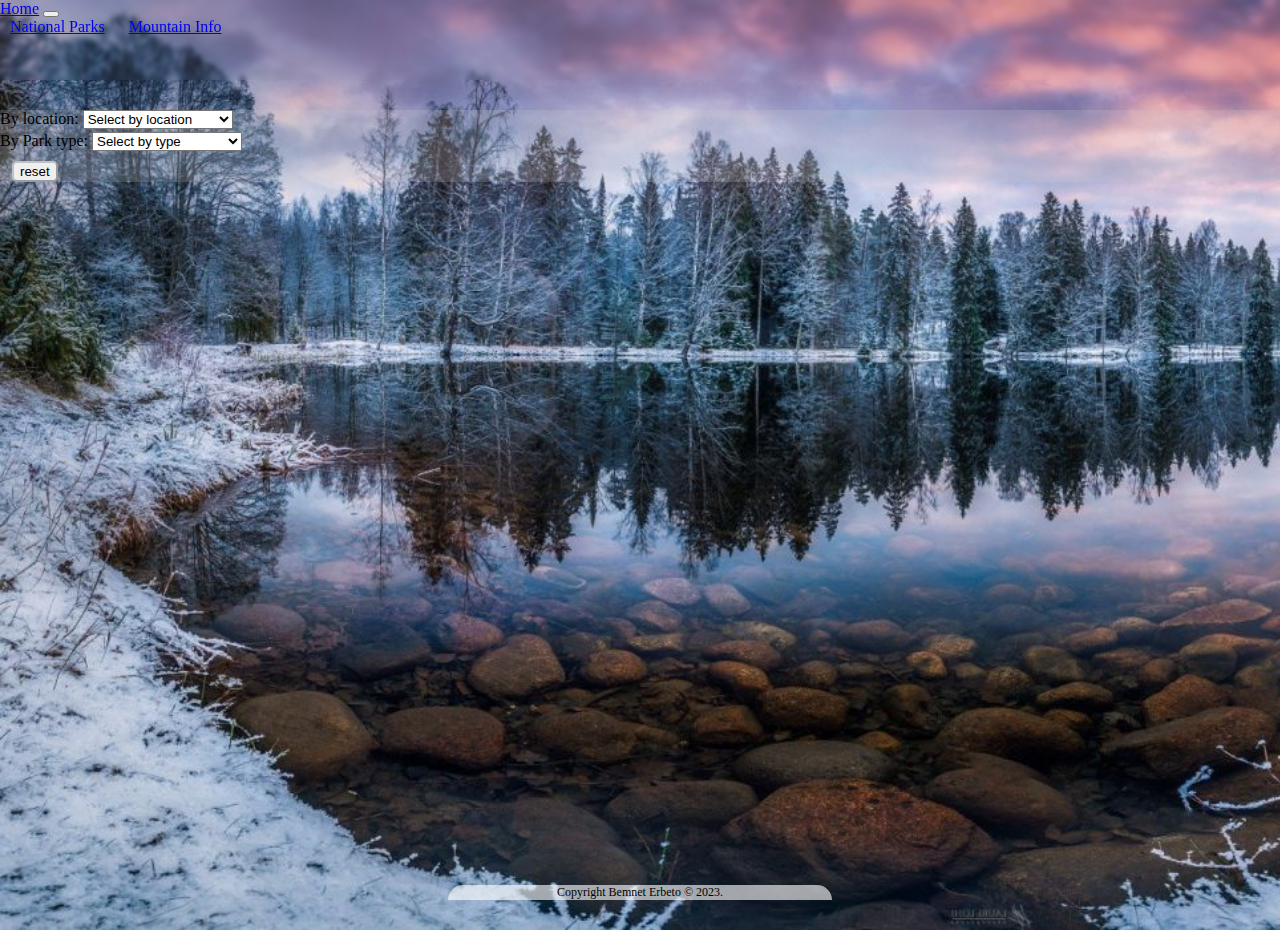
<file: public/nationalParks.html>
<!doctype html>
<html lang="en">

<head>
  <meta charset="utf-8">
  <meta name="viewport" content="width=device-width, initial-scale=1">
  <title>National Parks</title>
  <link href="https://cdn.jsdelivr.net/npm/bootstrap@5.3.0-alpha3/dist/css/bootstrap.min.css" rel="stylesheet"
    integrity="sha384-KK94CHFLLe+nY2dmCWGMq91rCGa5gtU4mk92HdvYe+M/SXH301p5ILy+dN9+nJOZ" crossorigin="anonymous">
  <link rel="stylesheet" href="../css/nationalParks.css">

  <script src="https://cdn.jsdelivr.net/npm/bootstrap@5.3.0-alpha3/dist/js/bootstrap.bundle.min.js"
  integrity="sha384-ENjdO4Dr2bkBIFxQpeoTz1HIcje39Wm4jDKdf19U8gI4ddQ3GYNS7NTKfAdVQSZe"
  crossorigin="anonymous"></script>
  <script defer src="../scripts/nationalParkData.js"></script>
  <script defer src="../scripts/locationData.js"></script>
  <script defer src="../scripts/nationalParksloc.js"></script>
  <script defer src="../scripts/parkTypeData.js"></script>
  <script defer src="../scripts/parkType.js"></script>
  <script defer src="../scripts/dom.js"></script>
</head>
<body class="park">

  <header>
    <nav class="navbar navbar-expand-lg under409px">
        <div class="container-fluid navigation">
            <a class="navbar-brand" href="../index.html">Home</a>
            <button class="navbar-toggler" type="button" data-bs-toggle="collapse" data-bs-target="#navbarNavAltMarkup" aria-controls="navbarNavAltMarkup" aria-expanded="false" aria-label="Toggle navigation">
                    <span class="navbar-toggler-icon"></span>
            </button>
            <div class="collapse navbar-collapse" id="navbarNavAltMarkup">
                <div class="navbar-nav">
                    <a class="nav-link active" aria-current="page" href="./nationalParks.html">National Parks</a>
                    <a class="nav-link active" aria-current="page" href="./mountainInfo.html">Mountain Info</a>
                    
                </div>
            </div>
        </div>
        </nav>
  </header>
  <main class="container mt-3 p-md-4 border rounded-3 add-class " id="search-bar">
    <div id="categorySelectionRow" class="row">
      <div class="text-white force-width">
        <div id="search-location">
        <label for="categorySelect">By location:</label>
        <select id="categorySelect">
          <option id="select-by-location" value="0">Select by location</option>
        </select>
      </div>
        <div id="search-type" class="row">
          <div class="col" id="">
            <label for="activitySelect">By Park type:</label>
            <select id="activitySelect">
              <option id="select-by-type" value="0">Select by type</option>
            </select>
          </div>
        </div>
      </div>
      <button type="submit" id="btn-reset">reset</button>
    </div>
    <div id="activityDetailRow" class="row">
      
      </div>
      <div class="main-data">
        <section id="section"></section>
        <section id="byType"></section>
      </div>  
    </main>
    <footer>
      Copyright Bemnet Erbeto &copy; 2023. 
    </footer>
</body>

</html>
</file>
<file: css/nationalParks.css>
*{
    margin: 0;
    overflow-y: hidden;

}
.park {
  
    background-image: url(../public/addedImg/1862349.jpg);
    background-repeat: no-repeat;
     background-size: cover;
    height: 100vh; 

    padding-bottom: 30px;
    overflow-y: hidden;

}
.mask {
    position: absolute;
    width: 100%;
    height: 100%;
    background-color: rgba(0, 0, 0, 0.37);
    min-width:350px;
}
main {
    position: relative;
    margin: 30px 0;
    background-color: rgba(174, 179, 180, 0.644) ;

}
nav {
    height: 80px;
    background-color: transparent;
    backdrop-filter: blur(2px);
   
   
}
/* nav a {
    color: hwb(0 1% 99%) !important;
} */
.navigation {
    position: absolute;
    /* height: 100px; */
  
}

#section, #byType {
    display: flex;
    flex-wrap: wrap;
    justify-content: center;
    gap: 20px;
    width: 70%;
    /* min-width: 700px; */
    max-width: 1800px;
    margin: auto;
    overflow: auto;
    height: fit-content;
    max-height: 100vh;
}
.search-results, .new-div {
    display: flex;
    flex-direction: column;
    justify-content: start;
    border: 1px solid black;
    width: 400px;
    height: 400px;
    border-radius: 2rem;
    background-color:rgba(65, 27, 5, 0.37);
    backdrop-filter: blur(6px);
    color: #fff;
    padding: 15px;
}

.new-div {
    background-color: rgba(65, 27, 5, 0.37);
    backdrop-filter: blur(2px);
    color: white;
    
}
.search-results p, .new-div p {
    margin: 0;
}
.search-results:not(:first-child, :nth-child(2)):last-child, .new-div:not(:first-child, :nth-child(2), :nth-child(3)):last-child{
    margin-bottom: 250px;

}
::-webkit-scrollbar {
    display: none;
}
/* #byType {
    position: absolute;
    top: 30px;
} */
.add-class {
 background-color: rgba(207, 207, 207, 0.219);   
 /* min-width: 415px; */
}
.nav-link{
    padding: 0 !important;
}
@media screen and (min-width: 1154px){
    .nav-link{
        padding: 10px !important;
    }
}
.force-width{
    display: grid;
    gap: 3px;
}
.force-width label {
    width: 96px;
}
.force-width select {
    width: 150px;
}
#btn-reset{
    border-radius: 5px;
    border-color: rgba(128, 128, 128, 0.425);
    margin-top: 10px;
    width: fit-content;
    margin-left: 12px;
}
#btn-reset:hover {
    border-color: #000;
    transform: scale(1.03);
}

.searched-img {
    width: 100%;
    height: 200px;
    border-radius: 10px;
    margin-bottom: 10px;
}

footer {
    text-align: center;
    position: absolute;
    left: 50%;
    transform: translateX(-50%);
    bottom: 0;
    height: fit-content;
    width: 30%;
    min-width:fit-content;
    max-width: 400px;    
    display: flex;
    justify-content: center;
    align-items: center;
    font-size: 12px;
    background:#ffffff9d;
    border-radius: 40px 40px 0px 0px;
}

@media screen and (max-width: 992px) {
    .park {
        background: url(../public/addedImg/parkbig.jpg);
       background-position: bottom;
    }

}
    
@media screen and (max-width: 700px){
    footer {
        border-radius: 0;
    }
}
</file>
